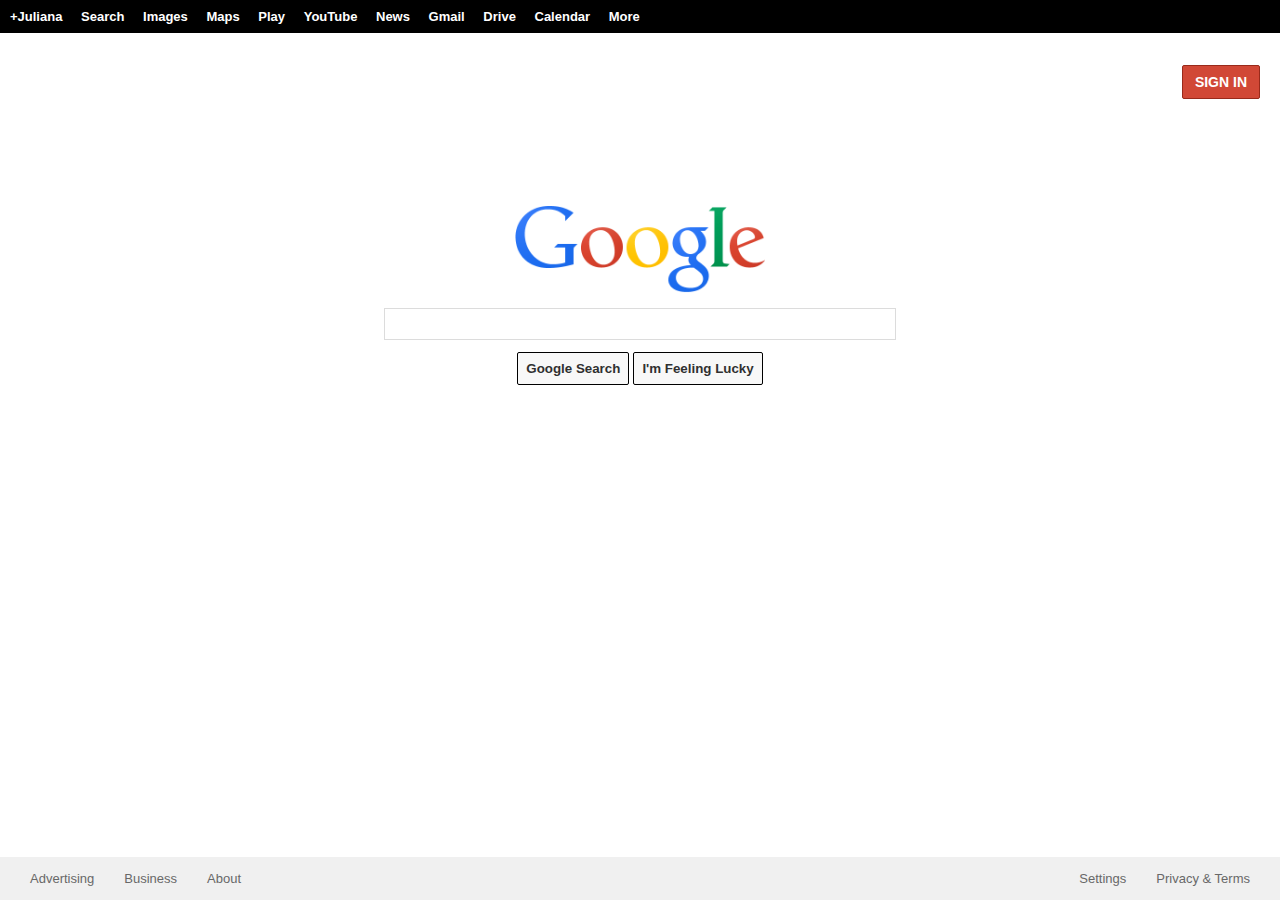
<file: JulianaGoogleClone/index.html>
<!DOCTYPE html>
<html>
	
	<head>
	   <link rel="stylesheet" type="text/css" href="main.css"/>
	   <title>Google</title>
	</head>
	
	<body>
	  
	  <header>
	  	<a href="gmail.com">+Juliana</a>
	  	<a href="www.google.com">Search</a>
	  	<a href="https://www.google.com/imghp?hl=en&tab=wi&ei=GphLUtD5ApGosQTVlIHwBA&ved=0CAQQqi4oAg">Images</a> 
	  	<a href="https://maps.google.com/maps?hl=en&tab=wl">Maps</a>
	  	<a href="https://play.google.com/store?hl=en&tab=w8">Play</a> 
	  	<a href="https://www.youtube.com/?tab=w1">YouTube</a>
	  	<a href="https://news.google.com/nwshp?hl=en&tab=wn">News</a>
	  	<a href="https://accounts.google.com/ServiceLogin?service=mail&passive=true&rm=false&continue=https://mail.google.com/mail/?tab%3Dwm&scc=1&ltmpl=default&ltmplcache=2&emr=1">Gmail</a>
	  	<a href="https://accounts.google.com/ServiceLogin?service=wise&passive=1209600&continue=https%3A%2F%2Fdrive.google.com%2F%3Ftab%3Dwo%26urp%3Dhttps%3A%2F%2Fwww.google.com%2F%23&followup=https%3A%2F%2Fdrive.google.com%2F%3Ftab%3Dwo%26urp%3Dhttps%3A%2F%2Fwww.google.com%2F&ltmpl=drive">Drive</a> 
	  	<a href="https://accounts.google.com/ServiceLogin?service=cl&passive=1209600&continue=https://www.google.com/calendar/render?tab%3Dwc&followup=https://www.google.com/calendar/render?tab%3Dwc&scc=1">Calendar</a>
	  	<a href="http://www.google.com/intl/en/about/products/">More</a>
	   </header>
	  
	  <br>
	  <br>
	  <div id="signin">
	    <button id="signin" onclick=location.href="https://accounts.google.com/ServiceLogin?hl=en&continue=https://www.google.com/">SIGN IN</button>
	  </div>	
	 
	 <img src="logo6w.png" alt="logo" id="logo">
	
	
	<div id="googleform">
	 <form method="get" action="http://www.google.com/search">
 	  <input type="text" name="q" size="30" x-webkit-speech/>
	<br>
	 <div id="buttons">
	  <button id="googlesearch">Google Search</button>
 	  <button id="feelinglucky">I'm Feeling Lucky</button>
      </div>
    </form>
	</div>


		
	
		
		<footer>
		
		  <ul id="leftfooter">
		   <li>Advertising</li>
		   <li>Business</li>
		   <li>About<li>
		  </ul>	
		  
		  <ul id="rightfooter">
		   <li>Privacy & Terms</li>
		   <li>Settings</li>
		</ul>
		 
		</footer>
	





	</body>
</html>
</file>
<file: JulianaGoogleClone/main.css>
/* http://meyerweb.com/eric/tools/css/reset/ 
   v2.0 | 20110126
   License: none (public domain)
*/

html, body, div, span, applet, object, iframe,
h1, h2, h3, h4, h5, h6, p, blockquote, pre,
a, abbr, acronym, address, big, cite, code,
del, dfn, em, img, ins, kbd, q, s, samp,
small, strike, strong, sub, sup, tt, var,
b, u, i, center,
dl, dt, dd, ol, ul, li,
fieldset, form, label, legend,
table, caption, tbody, tfoot, thead, tr, th, td,
article, aside, canvas, details, embed, 
figure, figcaption, footer, header, hgroup, 
menu, nav, output, ruby, section, summary,
time, mark, audio, video {
	margin: 0;
	padding: 0;
	border: 0;
	font-size: 100%;
	font: inherit;
	vertical-align: baseline;
}
/* HTML5 display-role reset for older browsers */
article, aside, details, figcaption, figure, 
footer, header, hgroup, menu, nav, section {
	display: block;
}
body {
	line-height: 1;
}
ol, ul {
	list-style: none;
}
blockquote, q {
	quotes: none;
}
blockquote:before, blockquote:after,
q:before, q:after {
	content: '';
	content: none;
}
table {
	border-collapse: collapse;
	border-spacing: 0;
}
header {
	background-color: black;
	font-family: helvetica;
	color: white;
	font-size: 13px;
	
	padding: 10px;
	word-spacing: 15px;
}
header a:link,
header a:visited,
header a:active {
	text-decoration: none;
	color: white;
	font-weight: bold;

}
header a:hover {
	color:  #A9A9A9;
}

 #signin button {
	border-radius: 2px;
	padding: 8px 12px;
	font-size: 14px;
	font-family: Helvetica;
	font-weight: 600;
	box-shadow: none;
	border-width: thin;
	border-style: solid;
	background-color: #d14836;
	color: white;
	float: right;
	margin-right: 20px;
	border: 1px solid #992a1b;

}

 #logo {
 	margin: 140px auto 0 auto;
	width: 250px;
 	display: block;

 }

#googleform {
	text-align: center;


}

#googleform input {
	height: 30px;
	width: 500px;
	border-radius: 0%;
 	border-color: #DCDCDC;
 	border-style: solid;
 	border-width: thin;
 	box-shadow: none;
 	font-size: 13px;
 	padding: 0 5px;
 	margin: 15px auto 0 auto;
}

button {
	border-radius: 2px;
	padding: 8px;
	font-family: helvetica;
	font-weight: 600;
	box-shadow: none;
	border-width: thin;
	border-style: solid;
	background-color: #F8F8F8;
	color: #303030;

}

#buttons {
	text-align: center;
	margin-top: 12px;
}

#googleform input:focus { 
	border-color: #1E90FF;
	border-style: solid;
	border-width: thin;
	outline: none;	
} 

footer {
 clear: both;
 background-color: #F0F0F0;
 font-family: helvetica;
 font-size: 13px;
 padding: 15px 0;
 position: fixed;
 bottom: 0;
 width: 100%;
 color: #686868;
 display: inline;
}

ul#leftfooter {
	margin-left: 30px;
}

ul#rightfooter {
	margin-right: 30px;
}

ul#leftfooter li{
	float: left;
	display: inline;
	margin-right: 30px;
}

ul#rightfooter li{
	float: right;
	display: inline;
	margin-left: 30px;
}
</file>
